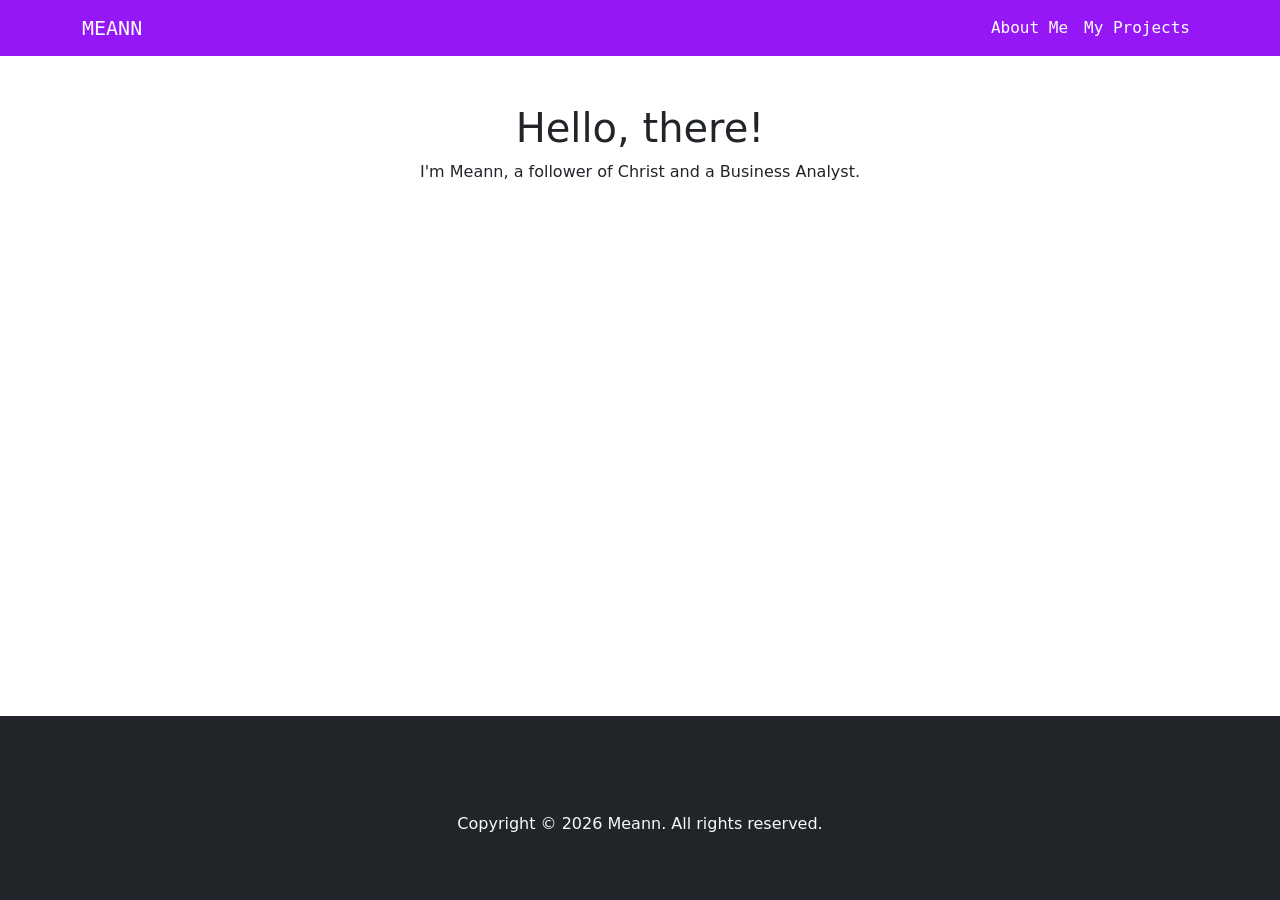
<file: index.html>
<!DOCTYPE html>
<html lang="en">
    <head>
        <meta charset="UTF-8">
        <meta name="viewport" content="width=device-width, initial-scale=1.0">
        <title>Home</title>

        <link rel="stylesheet" href="style/navbar.css"/>
        <!--bootstrap css-->
        <link href="https://cdn.jsdelivr.net/npm/bootstrap@5.3.8/dist/css/bootstrap.min.css" rel="stylesheet" integrity="sha384-sRIl4kxILFvY47J16cr9ZwB07vP4J8+LH7qKQnuqkuIAvNWLzeN8tE5YBujZqJLB" crossorigin="anonymous">
        <!--end of styles section-->
    </head>
    <body class="d-flex flex-column min-vh-100">

        <!--start of navbar-->
        <nav class="navbar c-navbar navbar-expand-sm">
            <div class="container">
                <a class="navbar-brand c-navbar-brand text-uppercase" href="index.html">Meann</a>
                <button class="navbar-toggler" type="button" data-bs-toggle="collapse" data-bs-target="#navbarSupportedContent">
                <span class="navbar-toggler-icon"></span>
                </button>
                <div class="collapse navbar-collapse" id="navbarSupportedContent">
                    <!--if you want the below part to be on the most right part, add ms-auto under ul-->
                    <ul class="navbar-nav ms-auto">

                        <li class="nav-item">
                            <a class="nav-link" href="aboutme.html">About Me</a>
                        </li>

                        <li class="nav-item">
                            <a class="nav-link" href="projects.html">My Projects</a>
                        </li>
                    </ul>
                </div>
            </div>
        </nav> 
        <!--end of navbar-->

        <!--start of main content-->
        <main class="flex-grow-1">
            <div class="container">
                <h1 class="text-center mt-5">Hello, there!</h1>
                <p class="text-center">I'm Meann, a follower of Christ and a Business Analyst.</p>
            </div>
        </main>
        <!--end of main content-->

        <!--footer-->
        <footer class="c-footer bg-dark py-5 mt-5">
            <div class="container text-light text-center min-vh">
                <p class="text-center mt-5">Copyright &copy; 2026 Meann. All rights reserved.</p>
            </div>
        </footer>

        <!--bootstrap js-->
        <script defer src="https://cdn.jsdelivr.net/npm/bootstrap@5.3.8/dist/js/bootstrap.bundle.min.js" integrity="sha384-FKyoEForCGlyvwx9Hj09JcYn3nv7wiPVlz7YYwJrWVcXK/BmnVDxM+D2scQbITxI" crossorigin="anonymous"></script>
    </body>
</html>
</file>
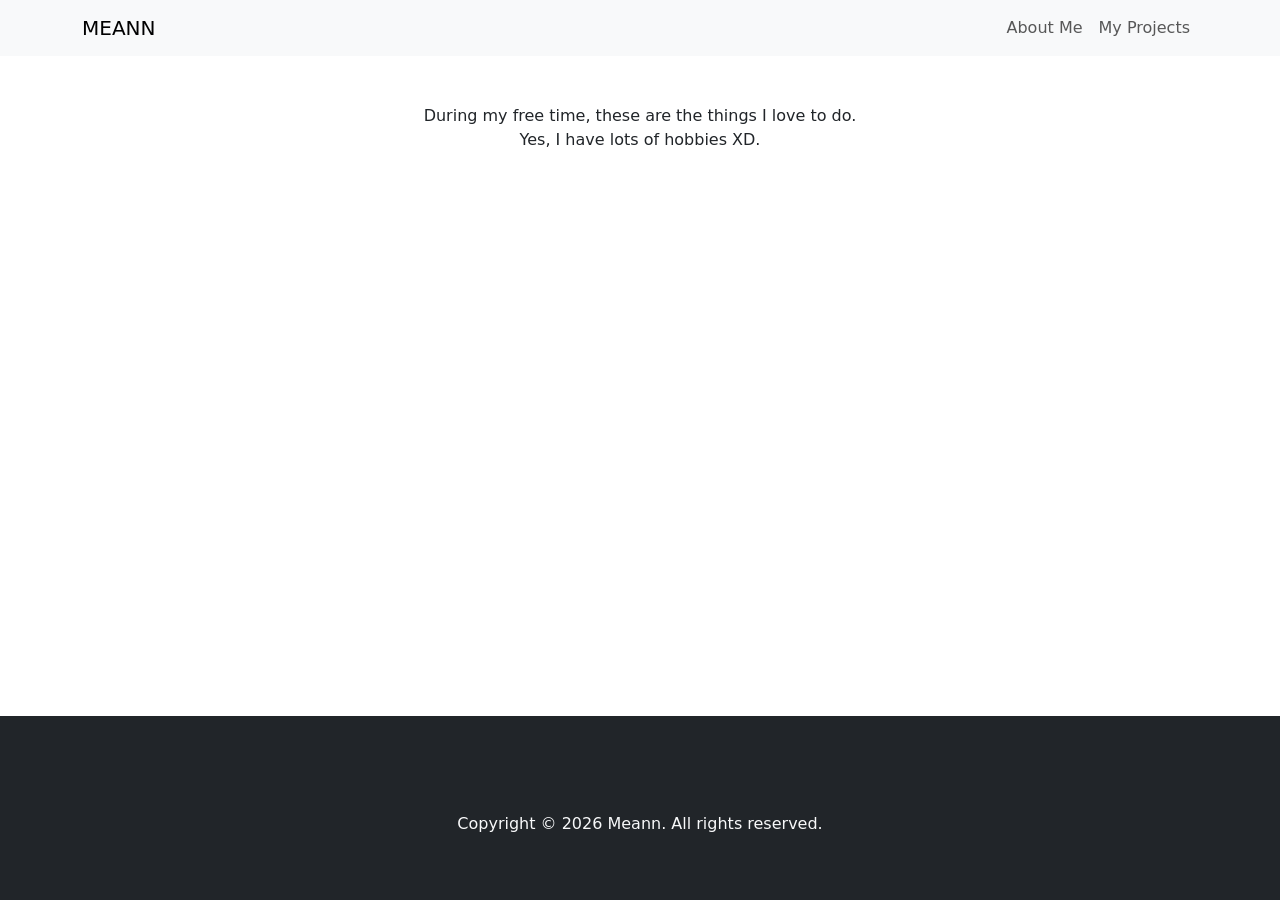
<file: aboutme.html>
<!DOCTYPE html>
<html lang="en">
    <head>
        <meta charset="UTF-8">
        <meta name="viewport" content="width=device-width, initial-scale=1.0">
        <title>Home</title>

        <link rel="stylesheet" href="style/navbar.css"/>
        <!--bootstrap css-->
        <link href="https://cdn.jsdelivr.net/npm/bootstrap@5.3.8/dist/css/bootstrap.min.css" rel="stylesheet" integrity="sha384-sRIl4kxILFvY47J16cr9ZwB07vP4J8+LH7qKQnuqkuIAvNWLzeN8tE5YBujZqJLB" crossorigin="anonymous">
        <!--end of styles section-->
    </head>
    <body class="d-flex flex-column min-vh-100">

        <!--navbar-->
        <nav class="navbar navbar-expand-sm bg-body-tertiary">
            <div class="container">
                <a class="navbar-brand text-uppercase" href="index.html">Meann</a>
                <button class="navbar-toggler" type="button" data-bs-toggle="collapse" data-bs-target="#navbarSupportedContent">
                <span class="navbar-toggler-icon"></span>
                </button>
                <div class="collapse navbar-collapse" id="navbarSupportedContent">
                    <!--if you want the below part to be on the most right part, add ms-auto under ul-->
                    <ul class="navbar-nav ms-auto">

                        <li class="nav-item">
                            <a class="nav-link" href="aboutme.html">About Me</a>
                        </li>

                        <li class="nav-item">
                            <a class="nav-link" href="projects.html">My Projects</a>
                        </li>
                    </ul>
                </div>
            </div>
        </nav> 
        <!--end of navbar-->

        <!--start of main content-->
        <main class="flex-grow-1">
            <div class="container">
                <h1 class="text-center mt-5"></h1>
                <p class="text-center">During my free time, these are the things I love to do. <br> Yes, I have lots of hobbies XD.</p>
            </div>
        </main>
        <!--end of main content-->

        <!--footer-->
        <footer class="bg-dark py-5 mt-5">
            <div class="container text-light text-center min-vh">
                <p class="text-center mt-5">Copyright &copy; 2026 Meann. All rights reserved.</p>
            </div>
        </footer>

        <!--bootstrap js-->
        <script defer src="https://cdn.jsdelivr.net/npm/bootstrap@5.3.8/dist/js/bootstrap.bundle.min.js" integrity="sha384-FKyoEForCGlyvwx9Hj09JcYn3nv7wiPVlz7YYwJrWVcXK/BmnVDxM+D2scQbITxI" crossorigin="anonymous"></script>
    </body>
</html>
</file>
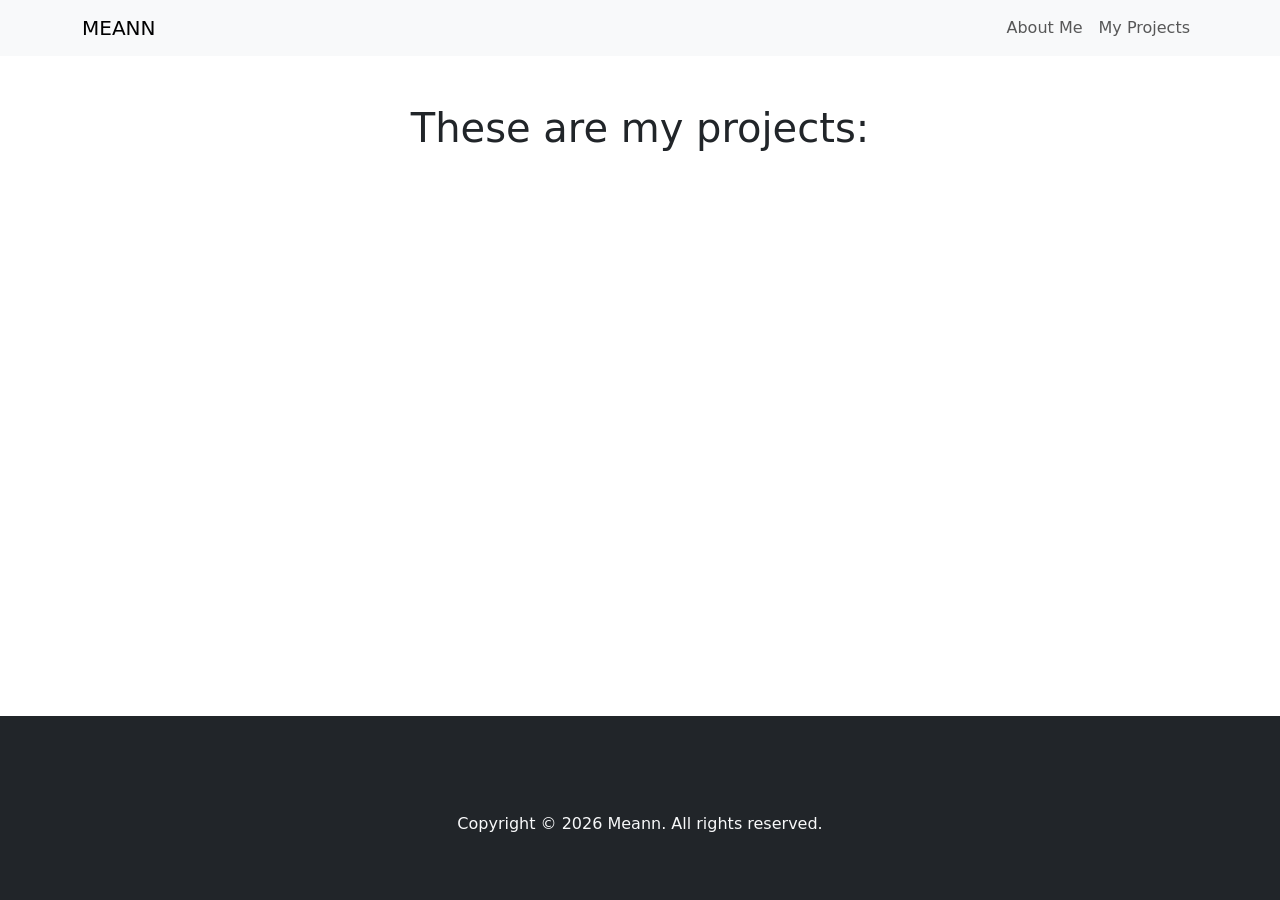
<file: projects.html>
<!DOCTYPE html>
<html lang="en">
    <head>
        <meta charset="UTF-8">
        <meta name="viewport" content="width=device-width, initial-scale=1.0">
        <title>Home</title>

        <link rel="stylesheet" href="style/navbar.css"/>
        <!--bootstrap css-->
        <link href="https://cdn.jsdelivr.net/npm/bootstrap@5.3.8/dist/css/bootstrap.min.css" rel="stylesheet" integrity="sha384-sRIl4kxILFvY47J16cr9ZwB07vP4J8+LH7qKQnuqkuIAvNWLzeN8tE5YBujZqJLB" crossorigin="anonymous">
        <!--end of styles section-->
    </head>
    <body class="d-flex flex-column min-vh-100">

        <!--navbar-->
        <nav class="navbar navbar-expand-sm bg-body-tertiary">
            <div class="container">
                <a class="navbar-brand text-uppercase" href="index.html">Meann</a>
                <button class="navbar-toggler" type="button" data-bs-toggle="collapse" data-bs-target="#navbarSupportedContent">
                <span class="navbar-toggler-icon"></span>
                </button>
                <div class="collapse navbar-collapse" id="navbarSupportedContent">
                    <!--if you want the below part to be on the most right part, add ms-auto under ul-->
                    <ul class="navbar-nav ms-auto">

                        <li class="nav-item">
                            <a class="nav-link" href="aboutme.html">About Me</a>
                        </li>

                        <li class="nav-item">
                            <a class="nav-link" href="projects.html">My Projects</a>
                        </li>
                    </ul>
                </div>
            </div>
        </nav> 
        <!--end of navbar-->

        <!--start of main content-->
        <main class="flex-grow-1">
            <div class="container">
                <h1 class="text-center mt-5">These are my projects:</h1>
                <p class="text-center"></p>
            </div>
        </main>
        <!--end of main content-->

        <!--footer-->
        <footer class="bg-dark py-5 mt-5">
            <div class="container text-light text-center min-vh">
                <p class="text-center mt-5">Copyright &copy; 2026 Meann. All rights reserved.</p>
            </div>
        </footer>

        <!--bootstrap js-->
        <script defer src="https://cdn.jsdelivr.net/npm/bootstrap@5.3.8/dist/js/bootstrap.bundle.min.js" integrity="sha384-FKyoEForCGlyvwx9Hj09JcYn3nv7wiPVlz7YYwJrWVcXK/BmnVDxM+D2scQbITxI" crossorigin="anonymous"></script>
    </body>
</html>
</file>
<file: style/navbar.css>
/* where the navbar styles are defined */

.c-navbar {
    background-color: #9517f5;
    font-family: monospace;
}

.c-navbar .c-navbar-brand {
    color: #fff;
}

.c-navbar .nav-link {
    color: #fff;
}
</file>
